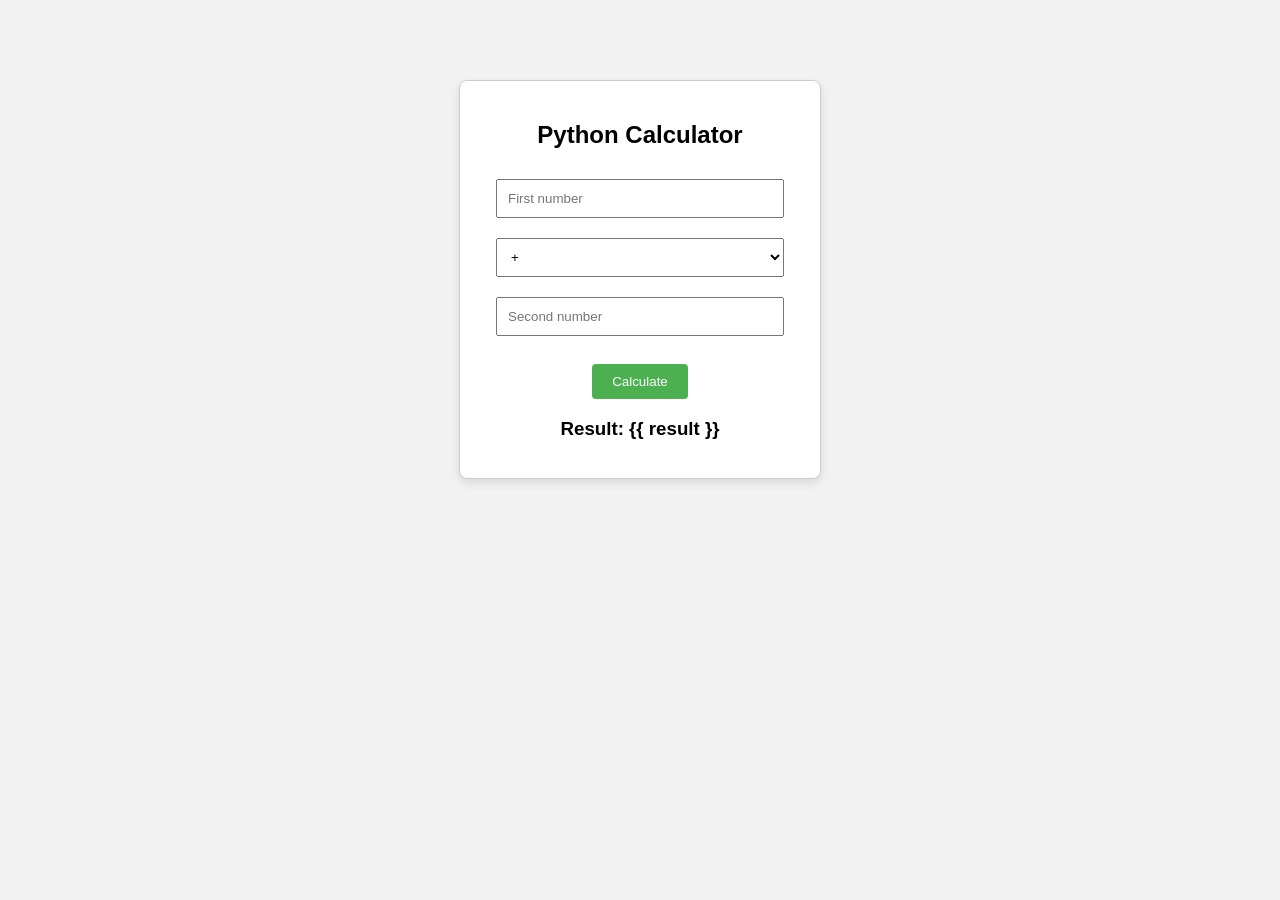
<file: index.html>
<!DOCTYPE html>
<html lang="en">
  <head>
    <meta charset="UTF-8" />
    <meta name="viewport" content="width=device-width, initial-scale=1.0" />
    <title>Python Calculator</title>
    <link rel="stylesheet" href="style.css" />
  </head>
  <body>
    <div class="box">
      <h2>Python Calculator</h2>
      <form method="post">
        <input type="number" step="any" name="num1" placeholder="First number" required>
        <select name="operation">
          <option value="add">+</option>
          <option value="subtract">-</option>
          <option value="multiply">*</option>
          <option value="divide">/</option>
        </select>
        <input type="number" step="any" name="num2" placeholder="Second number" required>
        <br><br>
        <button type="submit">Calculate</button>
      </form>
      <h3>Result: {{ result }}</h3>
    </div>
  </body>
</html>
</file>
<file: style.css>
body {
  font-family: Arial, sans-serif;
  background: #f2f2f2;
  margin: 0;
  padding: 0;
}

.box {
  width: 320px;
  margin: 80px auto;
  text-align: center;
  padding: 20px;
  background: white;
  border: 1px solid #ccc;
  border-radius: 8px;
  box-shadow: 0 4px 10px rgba(0, 0, 0, 0.1);
}

input, select {
  width: 90%;
  padding: 10px;
  margin: 10px 0;
  box-sizing: border-box;
}

button {
  padding: 10px 20px;
  background: #4CAF50;
  color: white;
  border: none;
  border-radius: 4px;
  cursor: pointer;
}

button:hover {
  background: #45a049;
}
</file>
